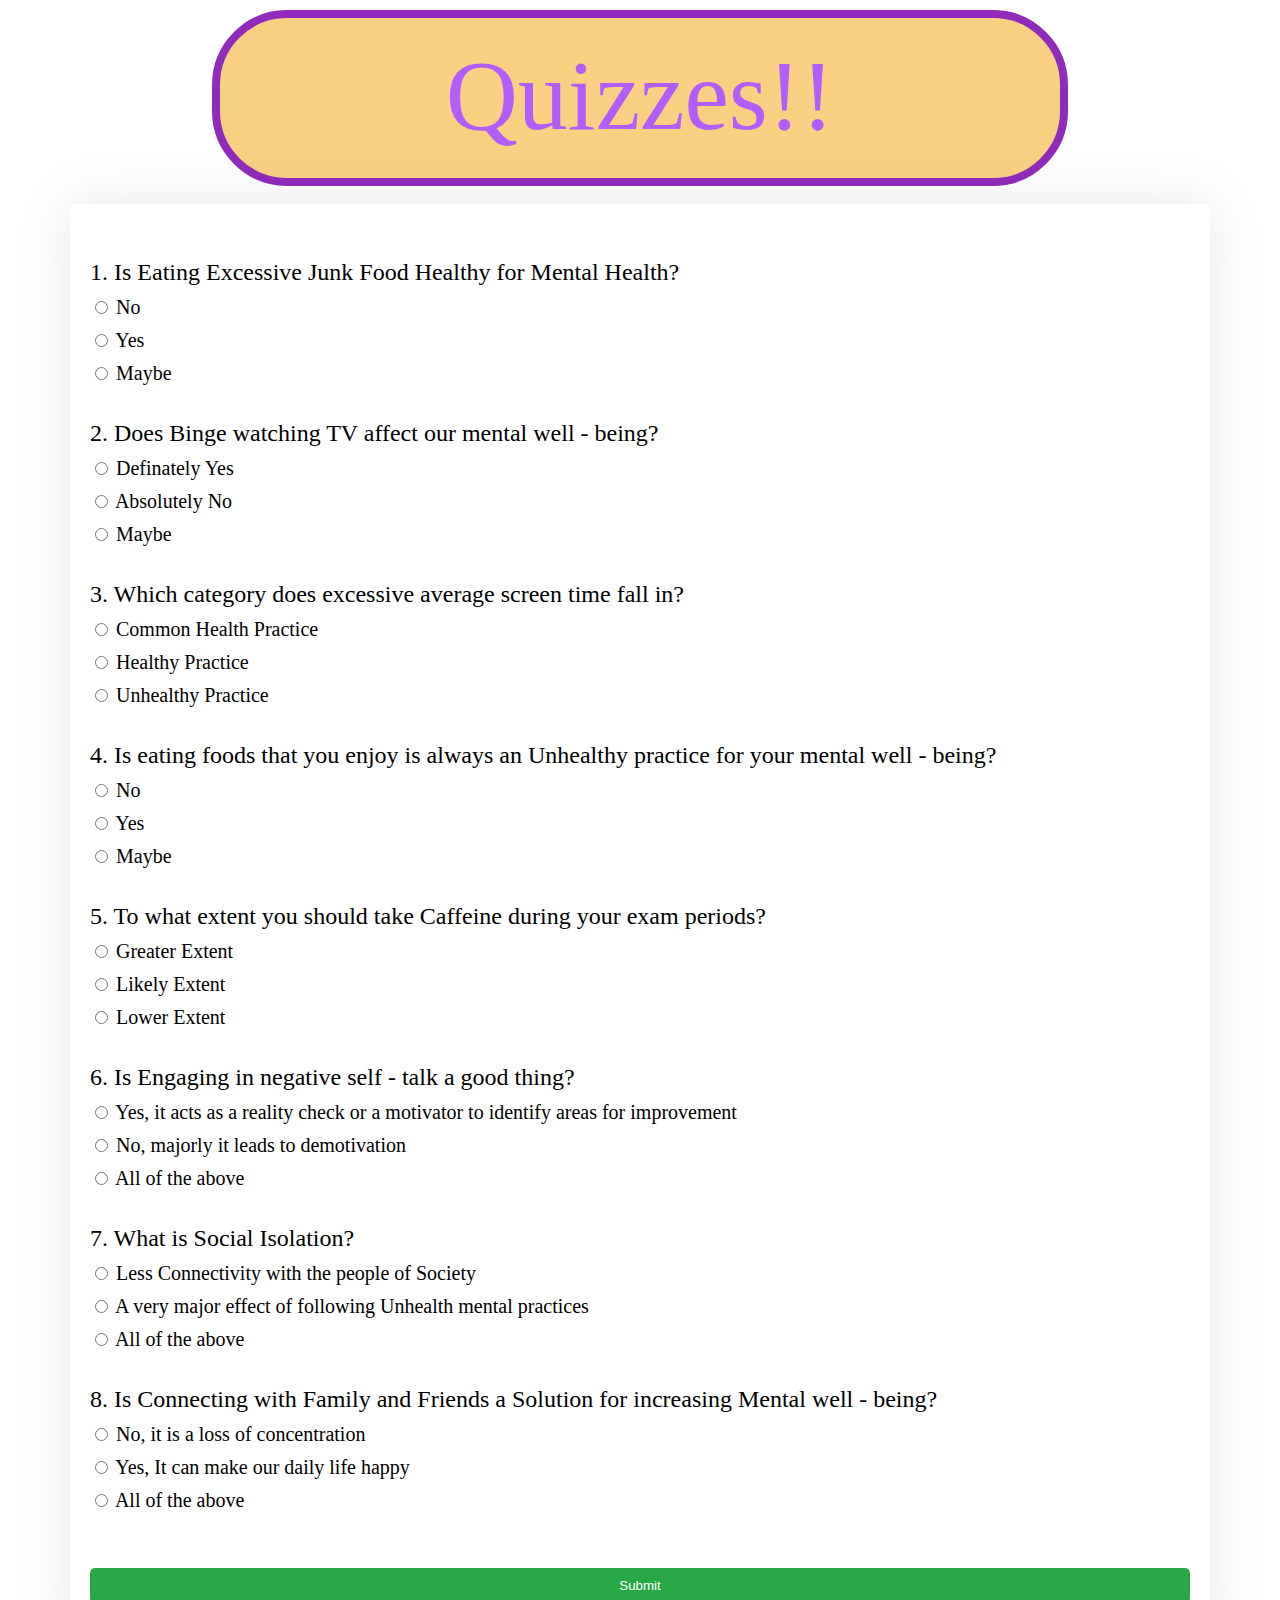
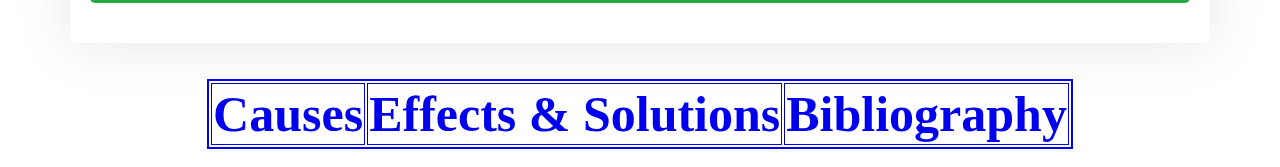
<file: webpage3.html>
<!DOCTYPE html>
<html lang="en">
<head>
    <meta charset="UTF-8">
    <meta name="viewport" content="width=device-width, initial-scale=1.0">
    <title>Quizzes</title>
    <link href="style.css" rel="stylesheet" type="text/css" />

    <style>

.quiz-container {
    max-width: 1100px;
    margin: auto;
    background: white;
    padding: 20px;
    border-radius: 5px;
    box-shadow: 0 0 60px rgba(0, 0, 0, 0.1);
}

.question { margin: 35px 0; }
label { display: block; margin: 10px 0; font-size: 20px;}
button { width: 100%; padding: 10px; background: #28a745; color: white; border: none; border-radius: 5px; margin-top: 21px; cursor: pointer; }
button:hover { background: #218838; }
#result { text-align: center; margin-top: 20px; color: red;font-size:25px; }

    </style>
</head>
<body>
    <center><p class="rcorners2" style="margin-top: 10px;">Quizzes!!</p></center><br>

    <div class="quiz-container">
        <div id="quiz" style="font-size: 24px;"></div>
        <button id="submit">Submit</button>
        <div id="result"></div>
    </div><br><br>


    <center><table border="1" class="table" style="border:2px solid blue;">
        <tr>
            <th><a href="webpage1.html">Causes</a></th>
            <th><a href="webpage2.html">Effects & Solutions</a></th>
            <th><a href="webpage4.html">Bibliography</a></th>
        </tr>
    </table></center><br>

   

    <script src="script.js"></script>
</body>
</html>
</file>
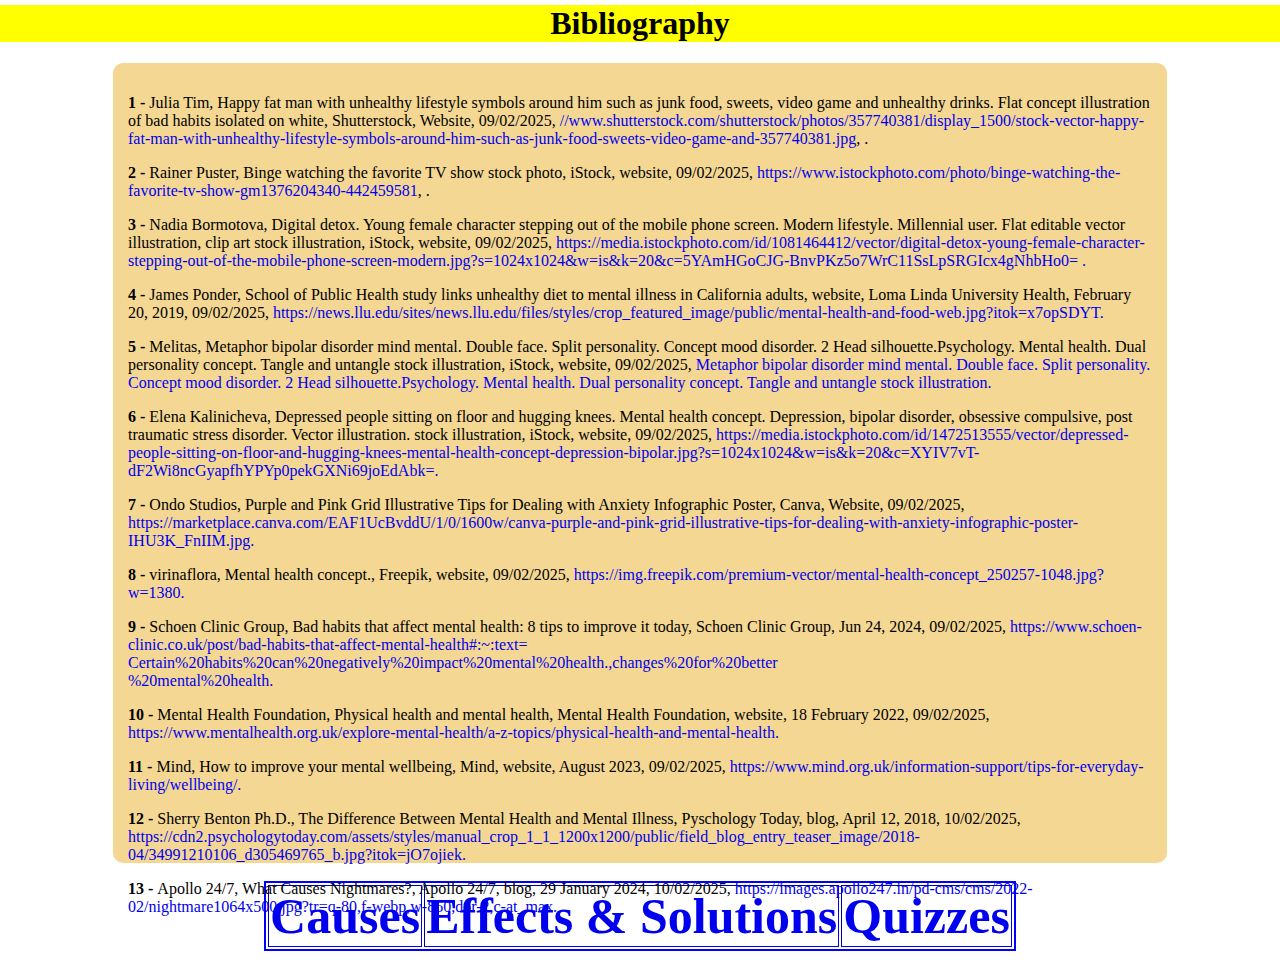
<file: webpage4.html>
<!DOCTYPE html>
<html lang="en">
<head>
    <meta charset="UTF-8">
    <meta name="viewport" content="width=device-width, initial-scale=1.0">
    <title>Bibliography</title>
    <link href="style.css" rel="stylesheet" type="text/css" />
    <script src="script.js"></script>
</head>
<body>
    <center><h1 style="background-color: yellow;margin-top: 5px;">Bibliography</h1></center>

    <center><div class="main">
        <p class="pr">
        <b>1 - </b>Julia Tim, Happy fat man with unhealthy lifestyle symbols around him such as junk food, sweets, video game and unhealthy drinks. 
        Flat concept illustration of bad habits isolated on white, Shutterstock, Website, 09/02/2025, <a href="//www.shutterstock.com/shutterstock/photos/357740381/display_1500/stock-vector-happy-fat-man-with-unhealthy-lifestyle-symbols-around-him-such-as-junk-food-sweets-video-game-and-357740381.jpg">//www.shutterstock.com/shutterstock/photos/357740381/display_1500/stock-vector-happy-fat-man-with-unhealthy-lifestyle-symbols-around-him-such-as-junk-food-sweets-video-game-and-357740381.jpg</a>, 
        .
        </p>

        <p class="pr"><b>2 - </b>Rainer Puster, Binge watching the favorite TV show stock photo, iStock, website, 09/02/2025, <a href="https://www.istockphoto.com/photo/binge-watching-the-favorite-tv-show-gm1376204340-442459581">https://www.istockphoto.com/photo/binge-watching-the-favorite-tv-show-gm1376204340-442459581</a>, 
            .
        
        </p>

        <p class="pr">
            <b>3 - </b> Nadia Bormotova, Digital detox. Young female character stepping out of the mobile phone screen. Modern lifestyle. Millennial user. Flat editable vector illustration, clip art stock illustration, 
            iStock, website, 09/02/2025, <a href="https://media.istockphoto.com/id/1081464412/vector/digital-detox-young-female-character-stepping-out-of-the-mobile-phone-screen-modern.jpg?s=1024x1024&w=is&k=20&c=5YAmHGoCJG-BnvPKz5o7WrC11SsLpSRGIcx4gNhbHo0=">
                https://media.istockphoto.com/id/1081464412/vector/digital-detox-young-female-character-stepping-out-of-the-mobile-phone-screen-modern.jpg?s=1024x1024&w=is&k=20&c=5YAmHGoCJG-BnvPKz5o7WrC11SsLpSRGIcx4gNhbHo0= .
            </a>
        </p>

        <p class="pr">
            <b>4 - </b> James Ponder, School of Public Health study links unhealthy diet to mental illness in California adults, 
            website, Loma Linda University Health, February 20, 2019, 09/02/2025, <a href="https://news.llu.edu/sites/news.llu.edu/files/styles/crop_featured_image/public/mental-health-and-food-web.jpg?itok=x7opSDYT">
                https://news.llu.edu/sites/news.llu.edu/files/styles/crop_featured_image/public/mental-health-and-food-web.jpg?itok=x7opSDYT.
            </a>
        </p>

        <p class="pr">
            <b>5 - </b> Melitas, Metaphor bipolar disorder mind mental. Double face. Split personality. Concept mood disorder. 2 Head silhouette.Psychology. Mental health. Dual personality concept. Tangle and untangle stock illustration, 
            iStock, website, 09/02/2025, <a href="Metaphor bipolar disorder mind mental. Double face. Split personality. Concept mood disorder. 2 Head silhouette.Psychology. Mental health. Dual personality concept. Tangle and untangle stock illustration">
                Metaphor bipolar disorder mind mental. Double face. Split personality. Concept mood disorder. 2 Head silhouette.Psychology. Mental health. Dual personality concept. Tangle and untangle stock illustration.
            </a>
        </p>

        <p class="pr">
            <b>6 - </b> Elena Kalinicheva, Depressed people sitting on floor and hugging knees. Mental health concept. Depression, bipolar disorder, obsessive compulsive, post traumatic stress disorder. Vector illustration. stock illustration, 
            iStock, website, 09/02/2025, <a href="https://media.istockphoto.com/id/1472513555/vector/depressed-people-sitting-on-floor-and-hugging-knees-mental-health-concept-depression-bipolar.jpg?s=1024x1024&w=is&k=20&c=XYIV7vT-dF2Wi8ncGyapfhYPYp0pekGXNi69joEdAbk=">
                https://media.istockphoto.com/id/1472513555/vector/depressed-people-sitting-on-floor-and-hugging-knees-mental-health-concept-depression-bipolar.jpg?s=1024x1024&w=is&k=20&c=XYIV7vT-dF2Wi8ncGyapfhYPYp0pekGXNi69joEdAbk=.
            </a>
        </p>

        <p class="pr">
            <b>7 - </b> Ondo Studios, Purple and Pink Grid Illustrative Tips for Dealing with Anxiety Infographic Poster, Canva, Website,
            09/02/2025, <a href="https://marketplace.canva.com/EAF1UcBvddU/1/0/1600w/canva-purple-and-pink-grid-illustrative-tips-for-dealing-with-anxiety-infographic-poster-IHU3K_FnIIM.jpg">
                https://marketplace.canva.com/EAF1UcBvddU/1/0/1600w/canva-purple-and-pink-grid-illustrative-tips-for-dealing-with-anxiety-infographic-poster-IHU3K_FnIIM.jpg.
            </a>
        </p>

        <p class="pr">
            <b>8 - </b> virinaflora, Mental health concept., Freepik, website, 09/02/2025, <a href="https://img.freepik.com/premium-vector/mental-health-concept_250257-1048.jpg?w=1380">
                https://img.freepik.com/premium-vector/mental-health-concept_250257-1048.jpg?w=1380.
            </a>
        </p>

        <p class="pr">
            <b>9 - </b> Schoen Clinic Group, Bad habits that affect mental health: 8 tips to improve it today, Schoen Clinic Group, Jun 24, 2024, 09/02/2025, 
            <a href="https://www.schoen-clinic.co.uk/post/bad-habits-that-affect-mental-health#:~:text=Certain%20habits%20can%20negatively%20impact%20mental%20health.,changes%20for%20better%20mental%20health.">
                https://www.schoen-clinic.co.uk/post/bad-habits-that-affect-mental-health#:~:text=<br>Certain%20habits%20can%20negatively%20impact%20mental%20health.,changes%20for%20better<br>%20mental%20health.
            </a>
        </p>

        <p class="pr">
            <b>10 - </b> Mental Health Foundation, Physical health and mental health, Mental Health Foundation, website, 18 February 2022, 
            09/02/2025, <a href="https://www.mentalhealth.org.uk/explore-mental-health/a-z-topics/physical-health-and-mental-health">
                https://www.mentalhealth.org.uk/explore-mental-health/a-z-topics/physical-health-and-mental-health.
            </a> 
        </p>

        <p class="pr">
            <b>11 - </b> Mind, How to improve your mental wellbeing, Mind, website, August 2023, 09/02/2025, <a href="https://www.mind.org.uk/information-support/tips-for-everyday-living/wellbeing/">
                https://www.mind.org.uk/information-support/tips-for-everyday-living/wellbeing/.
            </a>
        </p>

        <p>
            <b>12 - </b> Sherry Benton Ph.D., The Difference Between Mental Health and Mental Illness, Pyschology Today, blog, April 12, 2018, 10/02/2025, 
            <a href="https://cdn2.psychologytoday.com/assets/styles/manual_crop_1_1_1200x1200/public/field_blog_entry_teaser_image/2018-04/34991210106_d305469765_b.jpg?itok=jO7ojiek">
                https://cdn2.psychologytoday.com/assets/styles/manual_crop_1_1_1200x1200/public/field_blog_entry_teaser_image/2018-04/34991210106_d305469765_b.jpg?itok=jO7ojiek.
            </a>
        </p>

        <p>
            <b>13 - </b> Apollo 24/7, What Causes Nightmares?, Apollo 24/7, blog, 29 January 2024, 10/02/2025, 
            <a href=";https://images.apollo247.in/pd-cms/cms/2022-02/nightmare1064x500.jpg?tr=q-80,f-webp,w-850,dpr-2,c-at_max">
                https://images.apollo247.in/pd-cms/cms/2022-02/nightmare1064x500.jpg?tr=q-80,f-webp,w-850,dpr-2,c-at_max.
            </a>
        </p>
    </div></center><br>


    <center><table border="1" class="table" style="border:2px solid blue">
        <tr>
            <th><a  href="webpage1.html">Causes</a></th>
            <th><a href="webpage2.html">Effects & Solutions</a></th>
            <th><a href="webpage3.html">Quizzes</a></th>
        </tr>
    </table><br></center>
</body>
</html>
</file>
<file: style.css>
/* 1st Webpage*/

body{
    margin: 0;
}

  a:link {
    text-decoration: none;
  }
  a:hover {

    text-decoration: underline;
  }

  .bg{
    margin:0px;
    border-radius:0px;
    background:#A9C46C;
    background-position: left top;
    background-repeat:repeat;
    padding:0px;
    width:100%;
    height:250px;
    color:#5E686D;
    display: flex;
    justify-content: center;
    align-items: center;
  }


  .navbar {
    display: flex;
    align-items: center;
    justify-content: space-between;
    background-color: #333;
    padding: 10px 30px;
    }

.logo img {
    scale:360%;
    padding-left: 2%;
    margin-bottom: 10 auto;
    margin-left: 30px;
}

.nav-links {
    list-style: none;
    display: flex;
    margin: 0;
    padding: 0;
}

.nav-links li {
    margin-left: 20px;
}

.nav-links a {
    color: white;
    text-decoration: none;
    padding: 8px 16px;
    transition: background-color 0.3s;
}

.nav-links a:hover {
    background-color: #575757;
    border-radius: 20px;
}


.slideshow-container {
  width: 800px;
  height: 600px;
  background-color: #A9C46C;
  position: relative;
  margin: 50px auto;
}

.smt{
  margin:5px;
  background-color:darkgray;
  color:white;
  padding:5px;
  text-align:center;
  border-radius:8px;
}


  /* 2nd Webpage*/


  .first-container{
    background-image:url("https://static.wixstatic.com/media/c4d39d_a80b507bef0a43b4ba1462228ed7dcdf~mv2.jpg/v1/fill/w_980,h_653,al_c,q_85,usm_0.66_1.00_0.01,enc_auto/c4d39d_a80b507bef0a43b4ba1462228ed7dcdf~mv2.jpg");
    min-height:700px; 

    background-attachment: fixed;
    background-repeat: repeat;

    /* flexbox code for aligning content to center */
    display: flex;
    align-items: center;
    justify-content:center;
  }

  .second-container{
    background-image:url("https://media.istockphoto.com/id/1472513555/vector/depressed-people-sitting-on-floor-and-hugging-knees-mental-health-concept-depression-bipolar.jpg?s=612x612&w=0&k=20&c=VaDrNA9-if_vgLsgV3af4zUaWpNciuX3rpEIiTLXHHU=");
    min-height:700px;


    background-attachment: fixed;
    background-repeat: repeat;

    /* flexbox code for aligning content to center */
    display: flex;
    align-items: center;
    justify-content:center;
  }

  .third-container{
    background-image:url("https://img.freepik.com/premium-vector/mental-health-concept_250257-1048.jpg?semt=ais_hybrid");
    min-height:900px; /*Assuming screen resolution is 1600 x 900px*/

    background-attachment: fixed;
    background-repeat:repeat;

    /* flexbox code for aligning content to center */
    display: flex;
    align-items: center;
    justify-content:center;
  }




  .first-title{
    color:White;
    background-color:brown;
    width:34%;/* using about 1/3rd space of the page width */
    text-align: center;
    height:100px;
    font-size: 33px;
    opacity: 0.65;
  }

  .second-title{
    color:White;
    background-color:blue;
    width:34%;/* using about 1/3rd space of the page width */
    text-align: center;
    height:100px;
    font-size: 33px;
    opacity: 0.65;
  }

  .third-title{
    color:#155E95;
    background-color:green;
    width:50%; /* using about 1/3rd space of the page width*/
    height:130px;
    text-align: center;
    border-radius:300px;
    font-size:60px;
  }


  .Content_First{
    width: 100%;
    height: 600px;
    padding: 20px;
    color:white;
    font-size: 23px;
    margin:0;
  }

  .Content_Second{
    width: 100%;
    height: 450px;
    padding: 20px;
    color:white;
    font-size:23px;
    margin:0;
  }


  .table3{
    border:1px Solid Yellow;
  }

  .content{
    font-size: 23px;
    text-align: left;
    font-weight: bold;
  }

  .list{
    font-size: 23px;
    text-align: left;
    font-weight: normal;
  }

  ol li {
    font-weight:bold;
}
li > p {
    font-weight:normal;
}

  

  /* Third Webpage*/

  .rcorners2 {
    border-radius: 75px;
    border: 8px solid #912BBC;
    padding: 20px; 
    width: 800px;
    height: 120px;
    text-align: center;
    justify-content: center;
    align-items: center;
    font-size:100px;
    background-color: #F8D082;
    color:#B15EFF;
    margin:0;
  }
  
  .table {

    font-size: 50px;
  }

  



  /* Fourth Webpage*/

  .main {
    background-color: #F4D793;
    height: 769.5px;
    width: 80%;
    border-radius: 10px;
    text-align:left;
    padding: 15px;
    }

pr {
    color: black;
}
</file>
